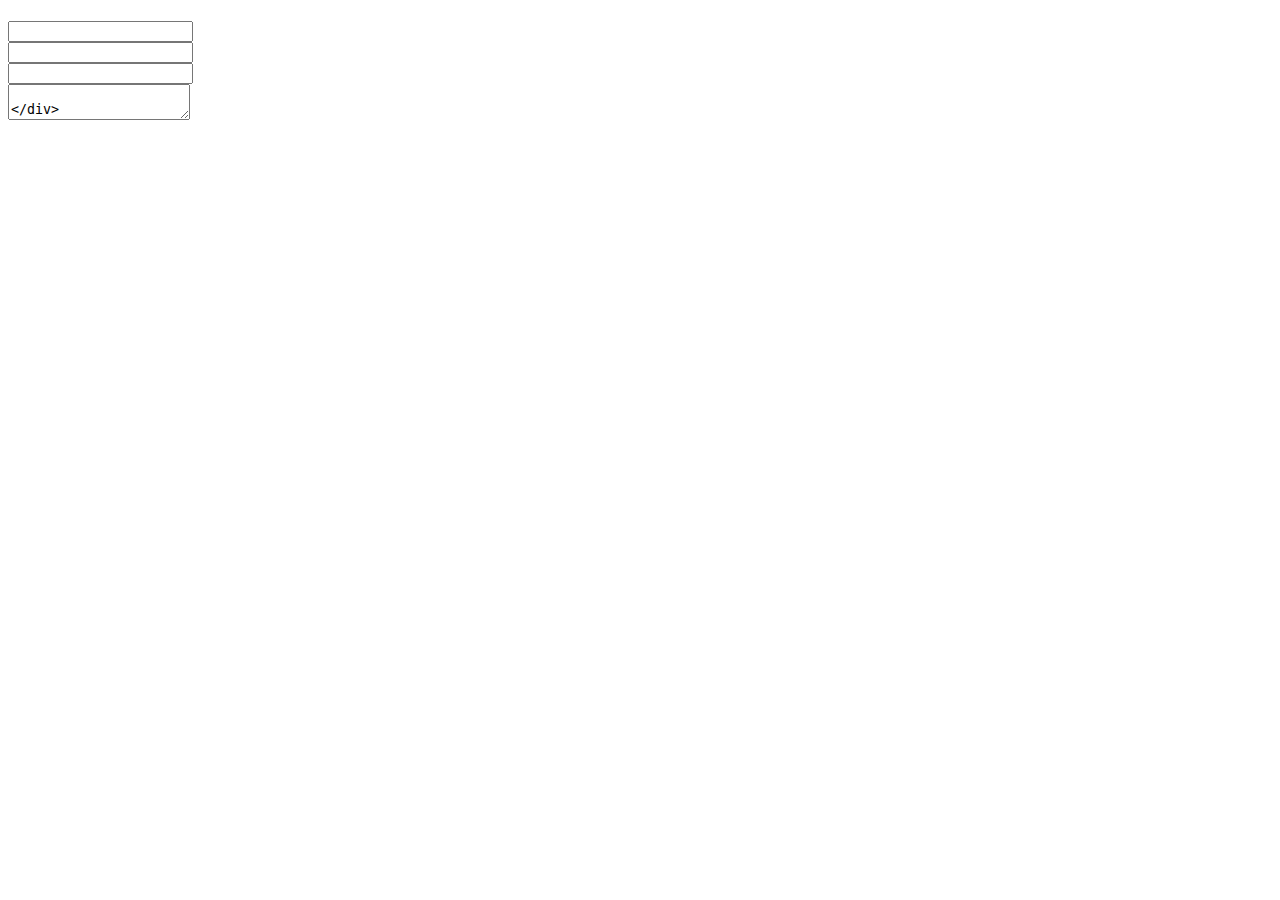
<file: src/main/resources/templates/contact/contact.html>
<!DOCTYPE html>
<html lang="en" xmlns:th="http://www.thymeleaf.org">

<head th:replace="common/header :: common-header" />

<body>

    <div th:replace="common/navbar :: common-navbar"/>

    <div class="container">

        <div class="row">

            <div class="col-md-6 col-md-offset-3">

                <div class="well">

                    <div class="text-center">

                        <h1 th:text="#{contact.h1.text}"></h1>
                        <p class="lead" th:text="#{contact.p.lead}"></p>

                        <form id="contactForm"
                              th:action="@{/contact/}"
                              th:object="${feedback}"
                              method="post"
                              class="text-left">

                            <div class="form-group">
                                <label for="email" th:text="#{form.email}"></label>
                                <input type="email" id="email" th:field="*{email}" class="form-control"/>
                            </div>

                            <div class="form-group">
                                <label for="firstName" th:text="#{form.firstname}"></label>
                                <input type="text" id="firstName" th:field="*{firstName}" class="form-control"/>
                            </div>

                            <div class="form-group">
                                <label for="lastName" th:text="#{form.lastname}"></label>
                                <input type="text" id="lastName" th:field="*{lastName}" class="form-control"/>
                            </div>

                            <div class="form-group">
                                <label for="feedback" th:text="#{contact.feedback.form.text}"></label>
                                <textarea  id="feedback" th:field="*{feedback}" class="form-control"/>
                            </div>

                            <div class="form-group">
                                <button type="submit" class="btn btn-primary" th:text="#{form.submit}"></button>
                            </div>

                        </form>
                    </div>
                </div>
            </div>
        </div>
    </div>

    <!-- Bootstrap core JavaScript
    ================================================== -->
    <!-- Placed at the end of the document so the pages load faster -->
    <div th:replace="common/header :: before-body-scripts"/>

</body>
</html>
</file>
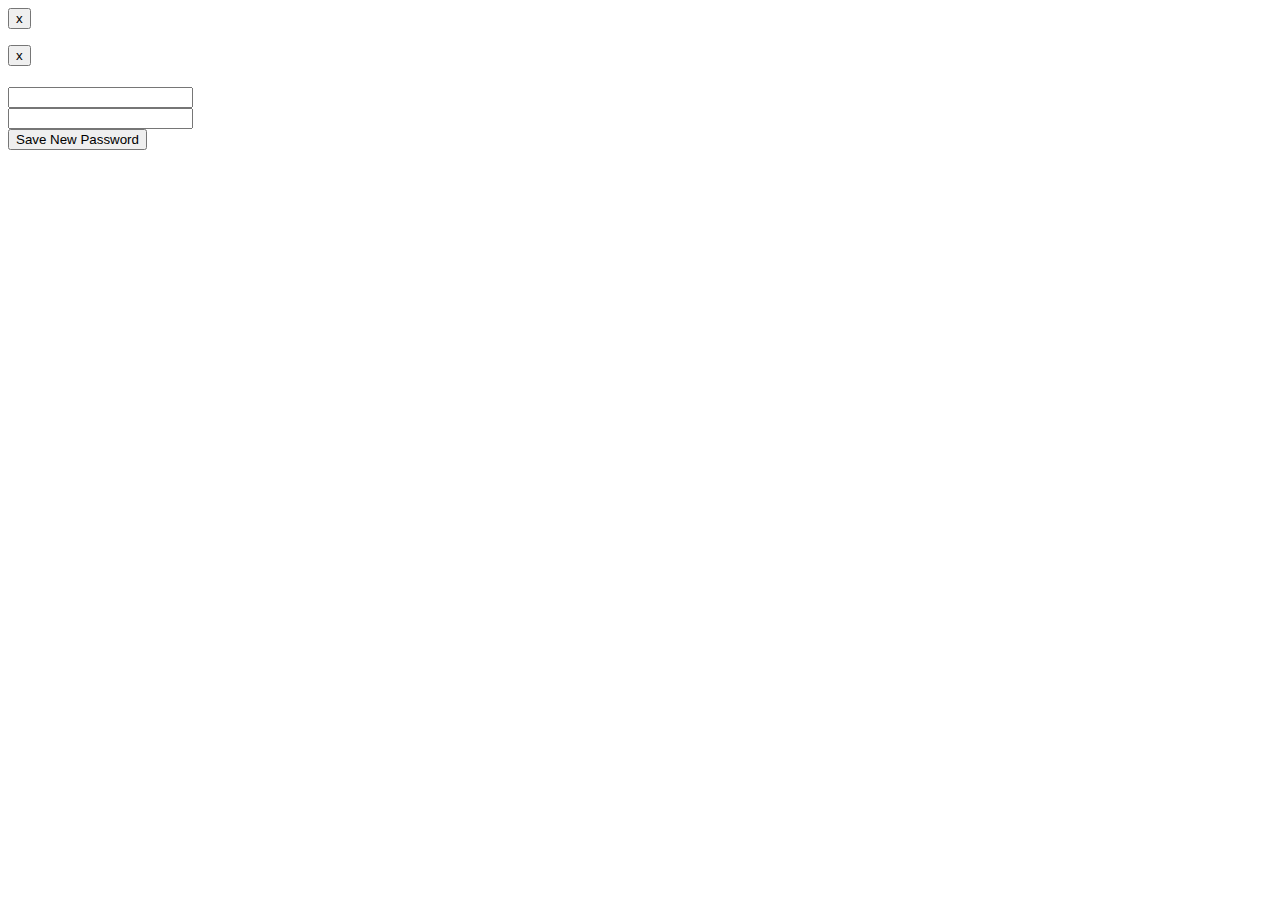
<file: src/main/resources/templates/forgotmypassword/changePassword.html>
<!DOCTYPE html>
<html xmlns="http://www.w3.org/1999/xhtml" xmlns:th="http://www.thymeleaf.org">

<head th:replace="common/header :: common-header"/>


<body>

    <!-- Imports the common navbar -->
    <div th:replace="common/navbar :: common-navbar"/>


    <!-- Error and Logout section -->
    <div class="container">

        <div class="row">
            <div class="col-md-6 col-md-offset-3 text-center">
                <div th:if="${passwordReset}">
                    <div th:if="${passwordReset == 'true'}" class="alert alert-success alert-dismissible" role="alert">
                        <button type="button" class="close" data-dismiss="alert" aria-label="Close">
                            <span aria-hidden="true">x</span>
                        </button>
                        <p th:text="#{resetPassword.success.message}"/>
                    </div>
                    <div th:if="${passwordReset == 'false'}" class="alert alert-danger alert-dismissible" role="alert">
                        <button type="button" class="close" data-dismiss="alert" aria-label="Close">
                            <span aria-hidden="true">x</span>
                        </button>
                        <p th:text="${message}"/>
                    </div>
                </div>
            </div>
        </div>

        <!-- Login Form -->
        <div class="row">
            <div class="col-md-6 col-md-offset-3">
                <h1 class="text-center" th:text="#{forgotmypassword.fill.in.form.below}"></h1>
                <p class="lead text-center" th:text="#{resetPassword.p.lead}"></p>
                <div class="well">
                    <!-- Login Form -->
                    <form id="savePasswordForm" th:action="@{/changeuserpassword}" method="post" role="form">
                        <input type="hidden" name="principal_id" id="principal_id" th:value="${principalId}"/>
                        <div class="form-group">
                            <label for="password" th:text="#{login.password.text}"></label>
                            <input type="password" class="form-control" id="password" name="password"/>
                        </div>
                        <div class="form-group">
                            <label for="confirmPassword" th:text="#{signup.form.confirm.password}"></label>
                            <input type="password" class="form-control" id="confirmPassword"
                                   name="confirmPassword"/>
                        </div>
                        <!-- Submit -->
                        <div class="form-group">
                            <button type="submit" class="btn btn-primary">Save New Password</button>
                        </div>
                    </form>
                </div>
            </div>
        </div>

    </div>

    <div th:replace="common/header :: before-body-scripts"/>

</body>

</html>
</file>
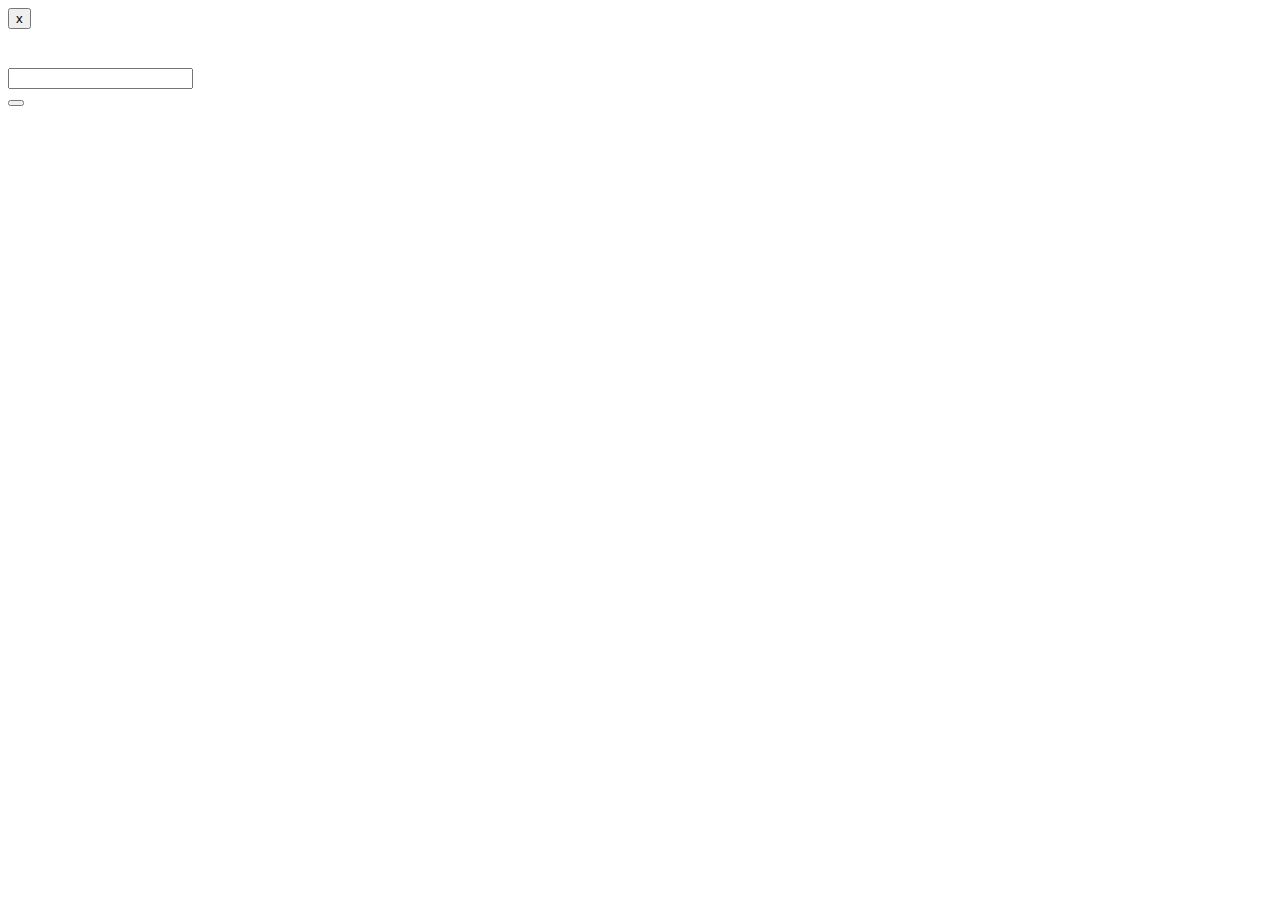
<file: src/main/resources/templates/forgotmypassword/emailForm.html>
<!DOCTYPE html>
<html xmlns="http://www.w3.org/1999/xhtml" xmlns:th="http://www.thymeleaf.org">
<head th:replace="common/header :: common-header" />


<body>

    <!-- Imports the common navbar -->
    <div th:replace="common/navbar :: common-navbar" />



    <!-- Error and Logout section -->
    <div class="container">
        <div class="row">
            <div class="col-md-6 col-md-offset-3 text-center">
                <div th:if="${mailSent != null}" class="alert alert-success alert-dismissible" role="alert">
                    <button type="button" class="close" data-dismiss="alert" aria-label="Close">
                        <span aria-hidden="true">x</span>
                    </button>
                    <p th:text="#{forgotmypassword.message.sent.success}"></p>
                </div>
            </div>
        </div>

        <!-- Login Form -->
        <div class="row">
            <div class="col-md-6 col-md-offset-3">
                <h1 class="text-center" th:text="#{forgotmypassword.fill.in.form.below}"></h1>
                <br/>
                <div class="well">
                    <!-- Login Form -->
                    <form id="forgotPasswordForm" th:action="@{/forgotmypassword}" method="post" role="form">
                        <!-- Email -->
                        <div class="form-group">
                            <label for="email" th:text="#{form.email}"></label>
                            <input type="email" class="form-control" id="email" name="email"  />
                        </div>
                        <!-- Submit -->
                        <div class="form-group">
                            <button type="submit" class="btn btn-primary" th:text="#{forgotmypassword.submit.text}"></button>
                        </div>
                    </form>
                </div>
            </div>
        </div>

    </div>

    <div th:replace="common/header :: before-body-scripts" />

</body>

</html>
</file>
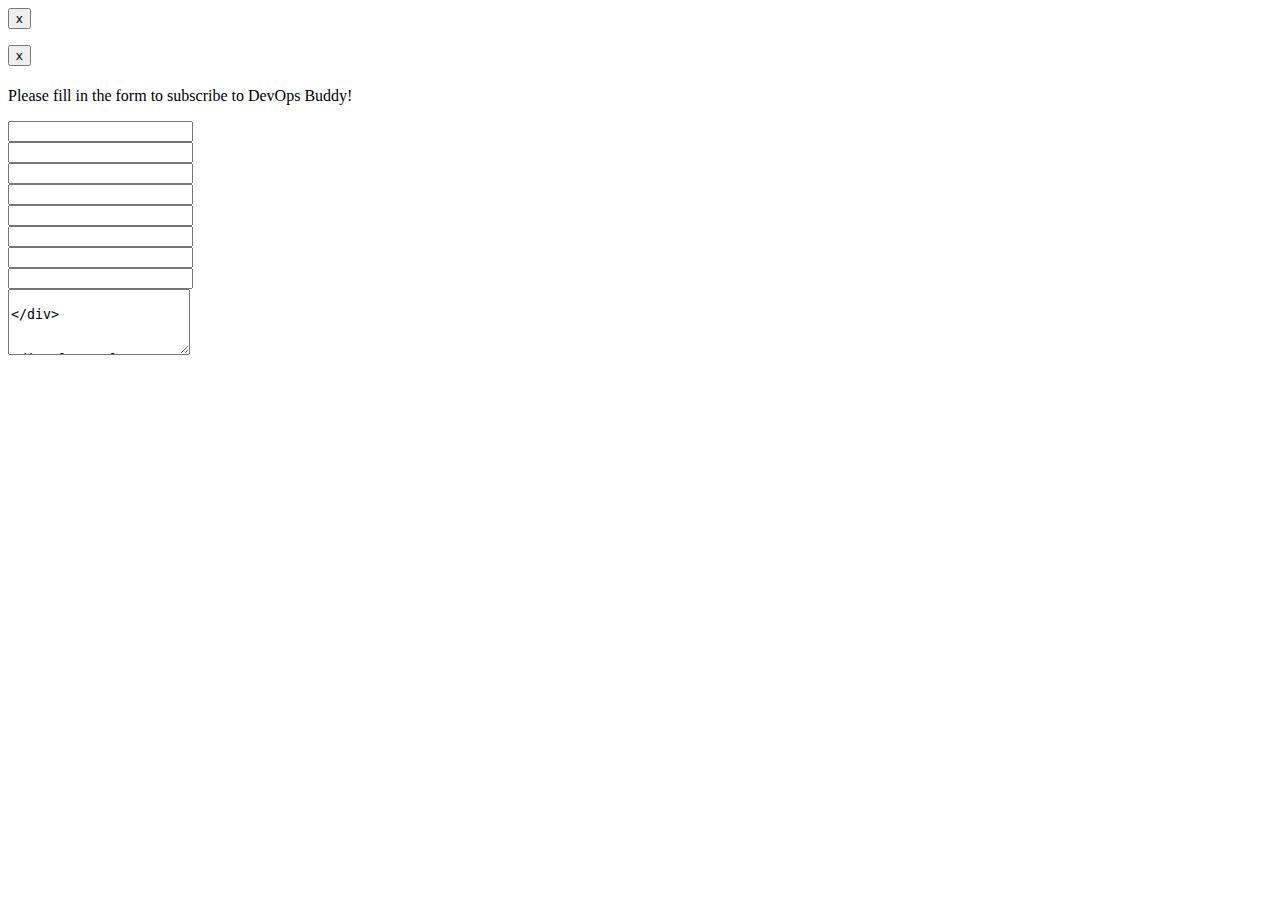
<file: src/main/resources/templates/registration/signup.html>
<!DOCTYPE html>
<html xmlns="http://www.w3.org/1999/xhtml" xmlns:th="http://www.thymeleaf.org">

<head th:replace="common/header :: common-header"/>


<body>

    <!-- Imports the common navbar -->
    <div th:replace="common/navbar :: common-navbar"/>

    <div class="container">

        <div class="row">

            <div class="col-md-6 col-md-offset-3">

                <div th:if="${signedUp != null}">
                    <div th:if="${signedUp == 'true'}" class="alert alert-success alert-dismissible" role="alert">
                        <button type="button" class="close" data-dismiss="alert" aria-label="Close">
                            <span aria-hidden="true">x</span>
                        </button>
                        <p th:text="#{signup.profile.created.success}" class="text-center"/>
                    </div>
                    <div th:if="${signedUp == 'false'}" class="alert alert-danger alert-dismissible" role="alert">
                        <button type="button" class="close" data-dismiss="alert" aria-label="Close">
                            <span aria-hidden="true">x</span>
                        </button>
                        <p th:text="${message}" class="text-center"/>
                    </div>
                </div>

                <div class="well">

                    <h1 th:if="${#httpServletRequest.getParameter('planId') == '1'}" th:text="#{signup.h1.basic.profile}"></h1>
                    <h1 th:if="${#httpServletRequest.getParameter('planId') == '2'}" th:text="#{signup.h1.pro.profile}"></h1>
                    <p class="lead">Please fill in the form to subscribe to DevOps Buddy!</p>

                    <form id="signupForm" th:action="@{/signup}"
                          th:object="${__${T(com.devopsbuddy.web.controllers.SignupController).PAYLOAD_MODEL_KEY_NAME}__}"

                          method="post" class="text-left" enctype="multipart/form-data">

                        <!-- Hidden field for the POST request -->
                        <div th:if="${param.containsKey('planId')}">
                            <input type="hidden" name="planId" th:value="${#httpServletRequest.getParameter('planId')}" />
                        </div>

                        <div class="form-group">
                            <div th:if="${duplicatedUsername}">
                                <label for="username"
                                       th:text="#{signup.form.error.username.already.exists}"></label>
                                <input type="text" id="username" th:field="*{username}"
                                       class="form-control fieldError" />
                            </div>
                            <div th:if="${duplicatedUsername == null}">
                                <label for="username" th:text="#{signup.form.username}"></label>
                                <input type="text" id="username" th:field="*{username}"
                                       class="form-control" />
                            </div>
                        </div>

                        <div class="form-group">
                            <div th:if="${duplicatedEmail}">
                                <label for="email" th:text="#{signup.form.error.email.already.exists}" ></label>
                                <input type="email" id="email" th:field="*{email}" class="form-control fieldError"/>
                            </div>
                            <div th:if="${duplicatedEmail == null}">
                                <label for="email" th:text="#{form.email}"></label>
                                <input type="email" id="email" th:field="*{email}" class="form-control"/>
                            </div>
                        </div>

                        <div class="form-group">
                            <label for="password" th:text="#{signup.form.password}"></label>
                            <input type="password" id="password" th:field="*{password}" class="form-control"/>
                        </div>

                        <div class="form-group">
                            <label for="confirmPassword" th:text="#{signup.form.confirm.password}"></label>
                            <input type="password" id="confirmPassword" th:field="*{confirmPassword}" class="form-control"/>
                        </div>

                        <div class="form-group">
                            <label for="firstName" th:text="#{form.firstname}"></label>
                            <input type="text" id="firstName" th:field="*{firstName}" class="form-control"/>
                        </div>

                        <div class="form-group">
                            <label for="lastName" th:text="#{form.lastname}"></label>
                            <input type="text" id="lastName" th:field="*{lastName}" class="form-control"/>
                        </div>

                        <div class="form-group">
                            <label for="description" th:text="#{signup.form.description}"></label>
                            <textarea type="text" id="description" th:field="*{description}" class="form-control"
                                      rows="4"/>
                        </div>

                        <div class="form-group">
                            <label for="file" th:text="#{signup.form.profile.image.url}"></label>
                            <input type="file" id="file" name="file" class="form-control" />
                        </div>

                        <div class="form-group">
                            <label for="country" th:text="#{signup.form.country}"></label>
                            <select class="form-control" id="country" name="country" th:field="*{country}">
                                <option value="BG">Bulgaria</option>
                                <option value="BR">Brazil</option>
                                <option value="CN">China</option>
                                <option value="CZ">Czech Republic</option>
                                <option value="DK">Denmark</option>
                                <option value="FR">France</option>
                                <option value="DE">Germany</option>
                                <option value="IN">India</option>
                                <option value="MA">Morocco</option>
                                <option value="NL">Netherlands</option>
                                <option value="PK">Pakistan</option>
                                <option value="RO">Romania</option>
                                <option value="RU">Russia</option>
                                <option value="SK">Slovakia</option>
                                <option value="ES">Spain</option>
                                <option value="TH">Thailand</option>
                                <option value="AE">United Arab Emirates</option>
                                <option value="GB">United Kingdom</option>
                                <option value="US">United States</option>
                                <option value="VE">Venezuela</option>
                            </select>
                        </div>

                        <div class="form-group">
                            <label for="phoneNumber" th:text="#{signup.form.phoneNumber}"></label>
                            <input type="text" id="phoneNumber" th:field="*{phoneNumber}" class="form-control"
                                   name="phoneNumber" />
                        </div>

                        <button type="submit" class="btn btn-primary" th:text="#{form.submit}"></button>

                    </form>

                </div>

            </div>

        </div><!-- /.row -->

    </div><!-- /.container -->

    <div th:replace="common/header :: before-body-scripts"/>

</body>

</html>
</file>
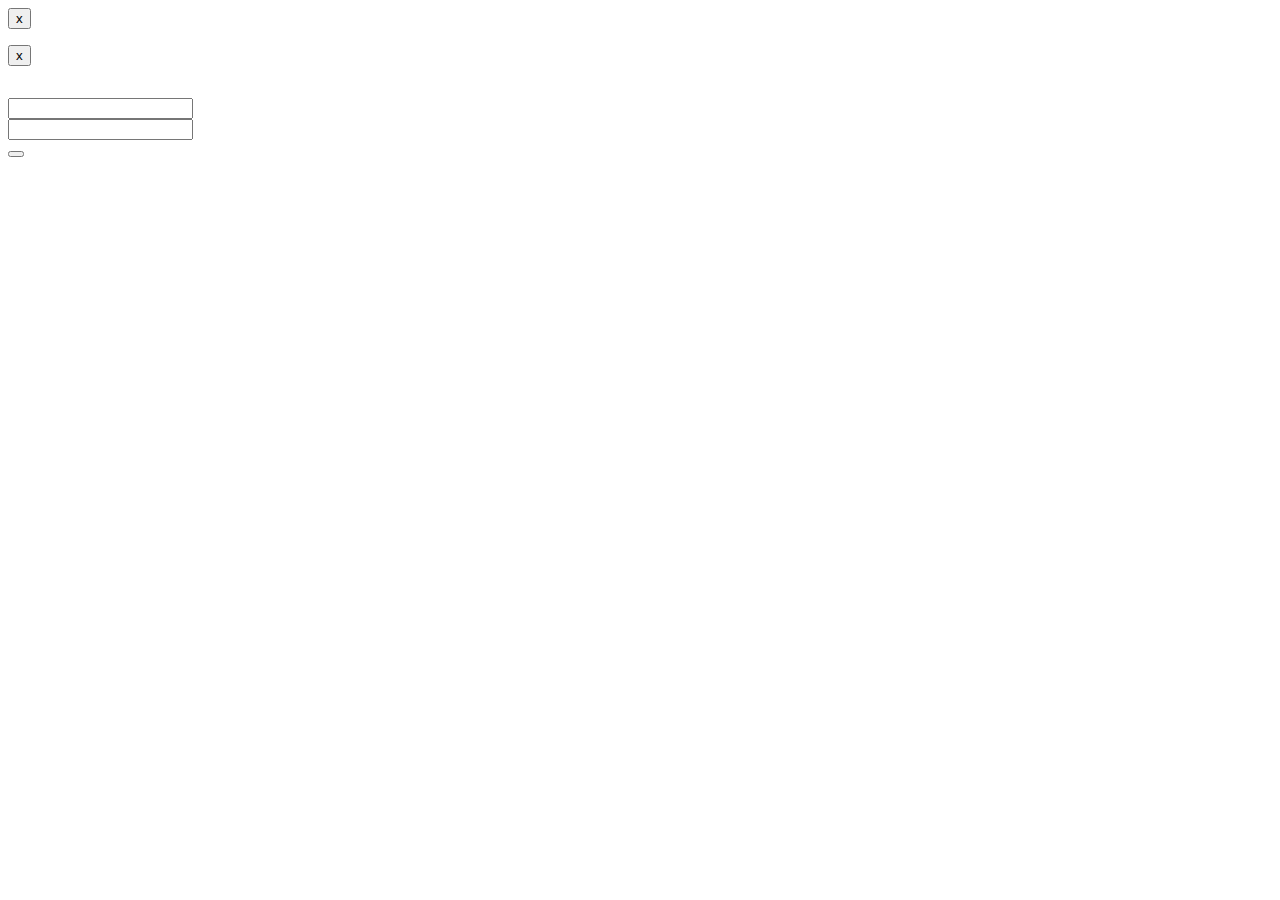
<file: src/main/resources/templates/user/login.html>
<!DOCTYPE html>
<html lang="en" xmlns:th="http://www.thymeleaf.org">

<head th:replace="common/header :: common-header" />

<body>

    <div th:replace="common/navbar :: common-navbar"/>

    <div class="container">

        <div class="row">
            <div class="col-md-6 col-md-offset-3 text-center">

                <div th:if="${param.error}" class="alert alert-danger alert-dismissible" role="alert">
                    <button type="button" class="close" data-dismiss="alert" aria-label="Close">
                        <span aria-hidden="true">x</span>
                    </button>
                    <p th:text="#{login.error.message}" />
                </div>
                <div th:if="${param.logout}" class="alert alert-success alert-dismissible" role="alert">
                    <button type="button" class="close" data-dismiss="alert" aria-label="Close">
                        <span aria-hidden="true">x</span>
                    </button>
                    <p th:text="#{login.logout.success}" />
                </div>
            </div>
        </div>

        <div class="row">
            <div class="col-md-6 col-md-offset-3">
                <div class="well">
                    <div class="text-center">
                        <h1 th:text="#{login.h1.text}" />
                        <p class="lead" th:text="#{login.p.lead}" />
                    </div>

                    <div class="text-left">
                        <form id="loginForm"
                              th:action="@{/login}"
                              method="post">

                            <div class="form-group">
                                <label for="username" th:text="#{login.username.text}" />
                                <input type="text" id="username" name="username" class="form-control" />
                            </div>

                            <div class="form-group">
                                <label for="password" th:text="#{login.password.text}" />
                                <input type="password" id="password" name="password" class="form-control" />
                            </div>

                            <div class="form-group">
                                <button type="submit" th:text="#{navbar.login.text}" class="btn btn-primary" />
                            </div>

                        </form>
                        <a th:href="@{/forgotmypassword}" th:text="#{login.forgot.password.text}" />
                    </div>
                </div>
            </div>
        </div>
    </div><!-- ./container -->


    <!-- Bootstrap core JavaScript
    ================================================== -->
    <!-- Placed at the end of the document so the pages load faster -->
    <div th:replace="common/header :: before-body-scripts"/>

</body>
</html>
</file>
